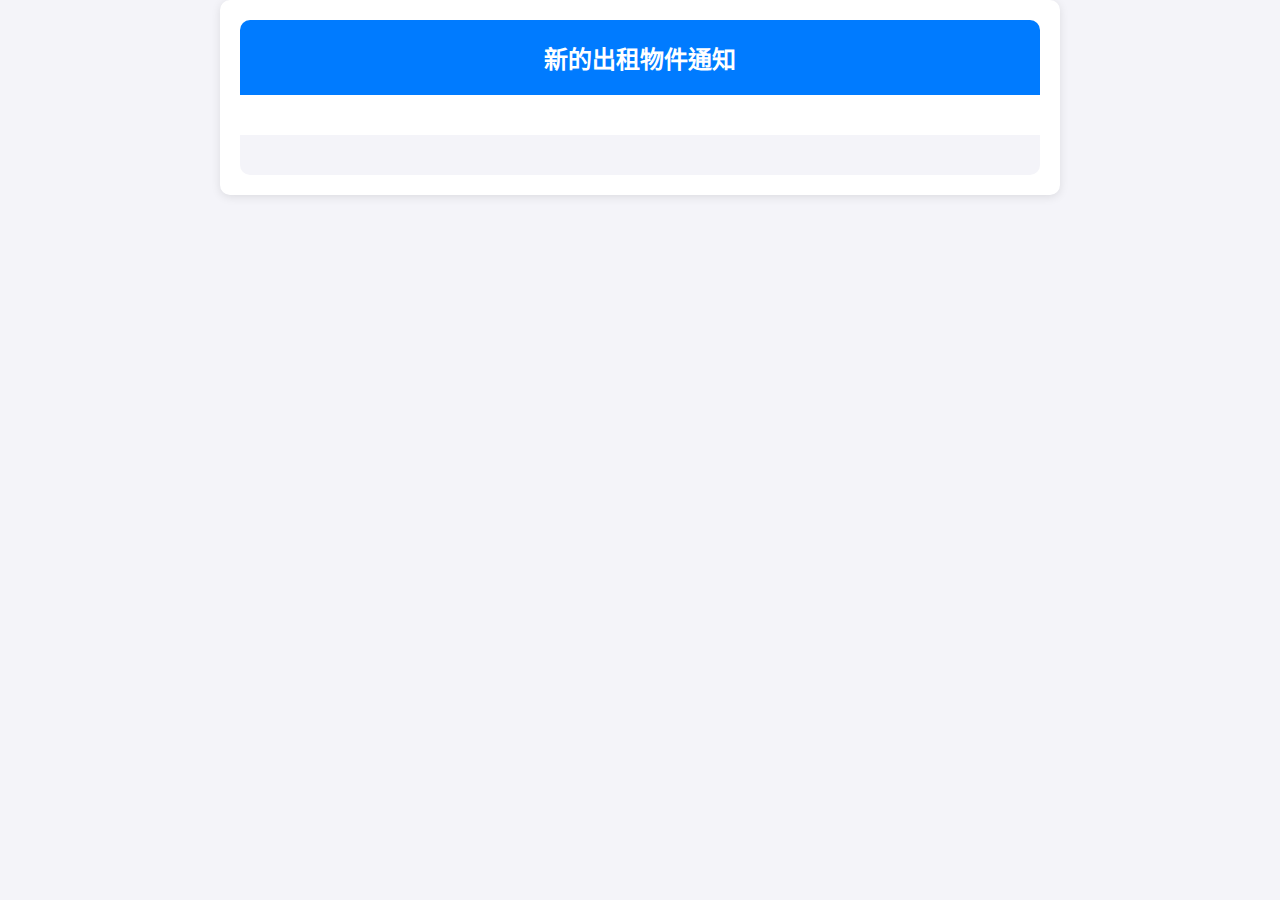
<file: app/templates/email/new_travel.html>
<!-- app/templates/email/new_travel.html -->
<!DOCTYPE html>
<html lang="zh-TW">
<head>
    <meta charset="UTF-8">
    <meta name="viewport" content="width=device-width, initial-scale=1.0">
    <title>旅行套組通知</title>
    <style>
        body {
            font-family: 'Arial', sans-serif;
            margin: 0;
            padding: 0;
            background-color: #f4f4f9;
            color: #333;
        }
        .container {
            max-width: 800px;
            margin: auto;
            padding: 20px;
            background-color: #fff;
            border-radius: 10px;
            box-shadow: 0 2px 10px rgba(0, 0, 0, 0.1);
        }
        .header {
            text-align: center;
            padding: 20px;
            background-color: #007bff;
            color: #fff;
            border-radius: 10px 10px 0 0;
        }
        .header h1 {
            margin: 0;
            font-size: 24px;
        }
        .content {
            padding: 20px;
        }
        .image-gallery {
            text-align: center;
            margin-bottom: 20px;
        }
        .image-gallery img {
            width: 100%;
            height: auto;
            border-radius: 15px;
            box-shadow: 0 2px 10px rgba(0, 0, 0, 0.1);
            display: none;
        }
        .image-gallery img.active {
            display: block;
        }
        .dots {
            text-align: center;
            margin-top: 10px;
        }
        .dots span {
            display: inline-block;
            width: 10px;
            height: 10px;
            background: #bbb;
            margin: 5px;
            border-radius: 50%;
            cursor: pointer;
        }
        .footer {
            text-align: center;
            padding: 20px;
            background-color: #f4f4f9;
            border-radius: 0 0 10px 10px;
        }
        .footer a {
            display: inline-block;
            padding: 10px 20px;
            background-color: #007bff;
            color: #fff;
            text-decoration: none;
            border-radius: 5px;
        }
        .footer a:hover {
            background-color: #0056b3;
        }
    </style>
</head>
<body>
    <div class="container">
        <div class="header">
            <h1>新的出租物件通知</h1>
        </div>
        <div class="content">
            <!-- To add ~~~ -->
        </div>
        <div class="footer">

        </div>
    </div>
    <script>
        let currentImageIndex = 0;
        const images = document.querySelectorAll('.image-gallery img');
        const dots = document.querySelectorAll('.dots span');

        function showImage(index) {
            images[currentImageIndex].classList.remove('active');
            dots[currentImageIndex].classList.remove('active');
            currentImageIndex = index;
            images[currentImageIndex].classList.add('active');
            dots[currentImageIndex].classList.add('active');
        }
    </script>
</body>
</html>
</file>
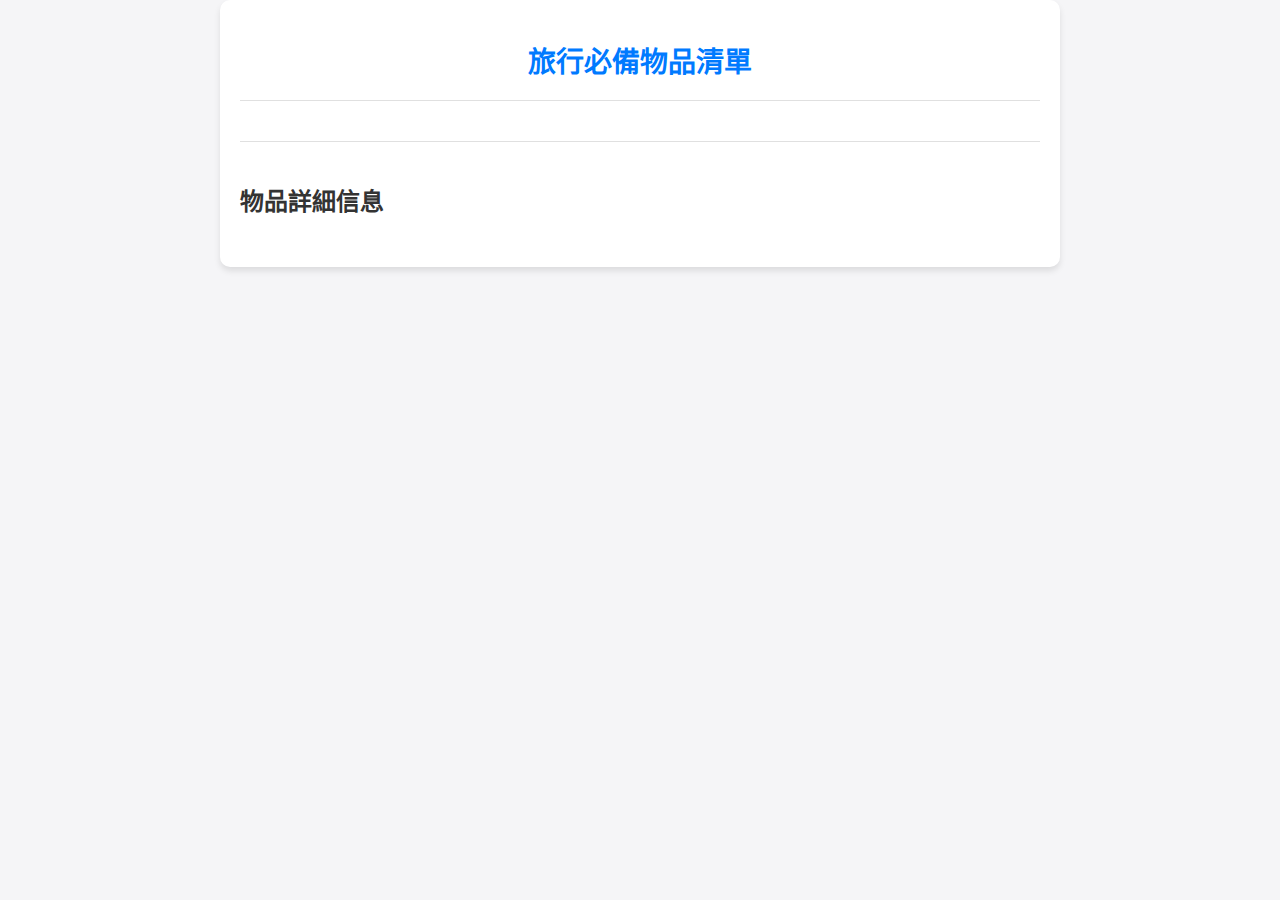
<file: app/templates/email/travel_items.html>
<!-- app/templates/email/travel_items.html -->
<!DOCTYPE html>
<html lang="zh-TW">

<head>
    <meta charset="UTF-8">
    <meta name="viewport" content="width=device-width, initial-scale=1.0">
    <title>旅行必備物品清單</title>
    <link href="https://cdnjs.cloudflare.com/ajax/libs/font-awesome/6.0.0-beta3/css/all.min.css" rel="stylesheet">
    <style>
        body {
            font-family: -apple-system, BlinkMacSystemFont, "Segoe UI", Roboto, "Helvetica Neue", Arial, sans-serif;
            margin: 0;
            padding: 0;
            background-color: #f5f5f7;
            color: #1d1d1f;
        }

        .container {
            width: 100%;
            max-width: 800px;
            margin: 0 auto;
            background-color: #ffffff;
            padding: 20px;
            box-shadow: 0 4px 6px rgba(0, 0, 0, 0.1);
            border-radius: 10px;
        }

        .header {
            text-align: center;
            padding: 20px 0;
            border-bottom: 1px solid #e0e0e0;
        }

        .header h1 {
            margin: 0;
            font-size: 28px;
            color: #007aff;
        }

        .items-overview {
            display: flex;
            flex-wrap: wrap;
            justify-content: center;
            padding: 20px 0;
            border-bottom: 1px solid #e0e0e0;
        }

        .item {
            flex: 1 0 21%;
            text-align: center;
            margin: 10px;
            padding: 10px;
            background-color: #f9f9f9;
            border-radius: 10px;
            box-shadow: 0 2px 4px rgba(0, 0, 0, 0.1);
        }

        .item i {
            font-size: 32px;
            color: #007aff;
        }

        .item p {
            margin: 10px 0 0;
            font-size: 14px;
            color: #666666;
        }

        .details {
            padding: 20px 0;
        }

        .details h2 {
            font-size: 24px;
            color: #333333;
            margin-bottom: 10px;
        }

        .details ul {
            list-style-type: none;
            padding: 0;
            margin: 0;
        }

        .details li {
            margin-bottom: 15px;
            font-size: 16px;
            color: #666666;
        }

        .details li strong {
            color: #333333;
        }
    </style>
</head>
<body>
    <div class="container">
        <div class="header">
            <h1>旅行必備物品清單</h1>
        </div>
        <div class="items-overview" id="items-overview">

        </div>
        <div class="details">
            <h2>物品詳細信息</h2>
            <ul id="details">

            </ul>
        </div>
    </div>

    <script>
        document.addEventListener("DOMContentLoaded", function () {
            const items = {{ items }};

            const itemsOverview = document.getElementById("items-overview");
            const details = document.getElementById("details");

            items.forEach(item => {
                const itemElement = document.createElement("div");
                itemElement.className = "item";
                itemElement.innerHTML = `<i class="${item.font_awsome_icon}"></i><p>${item.item_name}</p>`;
                itemsOverview.appendChild(itemElement);

                const detailElement = document.createElement("li");
                detailElement.innerHTML = `<strong>${item.item_name} (${item.type}):</strong> ${item.description}。原因：${item.reason}`;
                details.appendChild(detailElement);
            });
        });
    </script>
</body>
</html>
</file>
